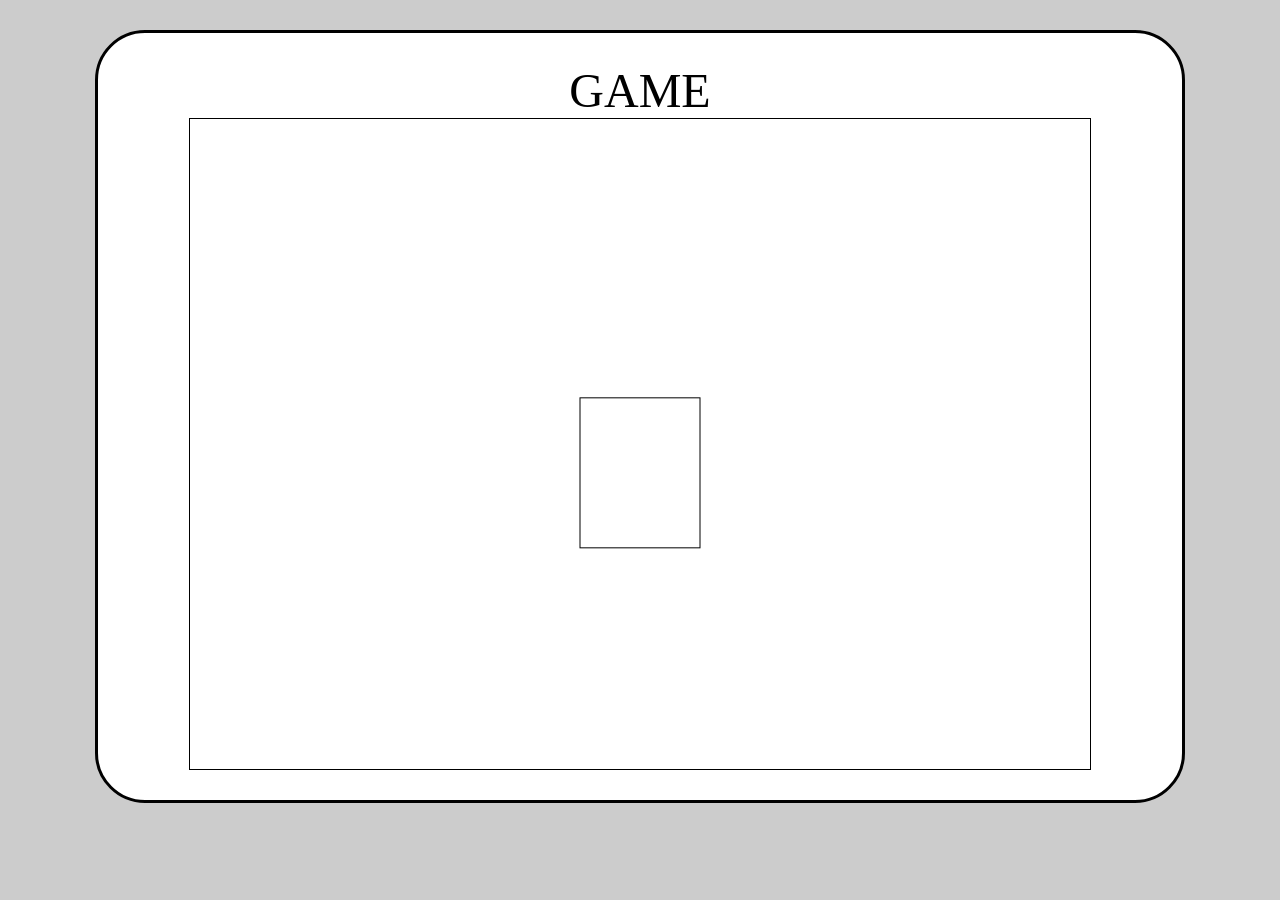
<file: cakecrash/index.html>
<!doctype html>
<html>
<head>
<script type="text/javascript" src="launch.js"></script>
<link type="text/css" rel="stylesheet" href="launch.css" />
</head>
<body>
<!--[if lte IE 8]>
<div id="errorbanner">YOUR VERSION OF IE IS UNSUPPORTED</div>
<![endif]-->
<div id="wrapper">
	<p>GAME</p>
	<canvas id="game" width="900" height="650"></canvas>
</div>
</body>
</html>
</file>
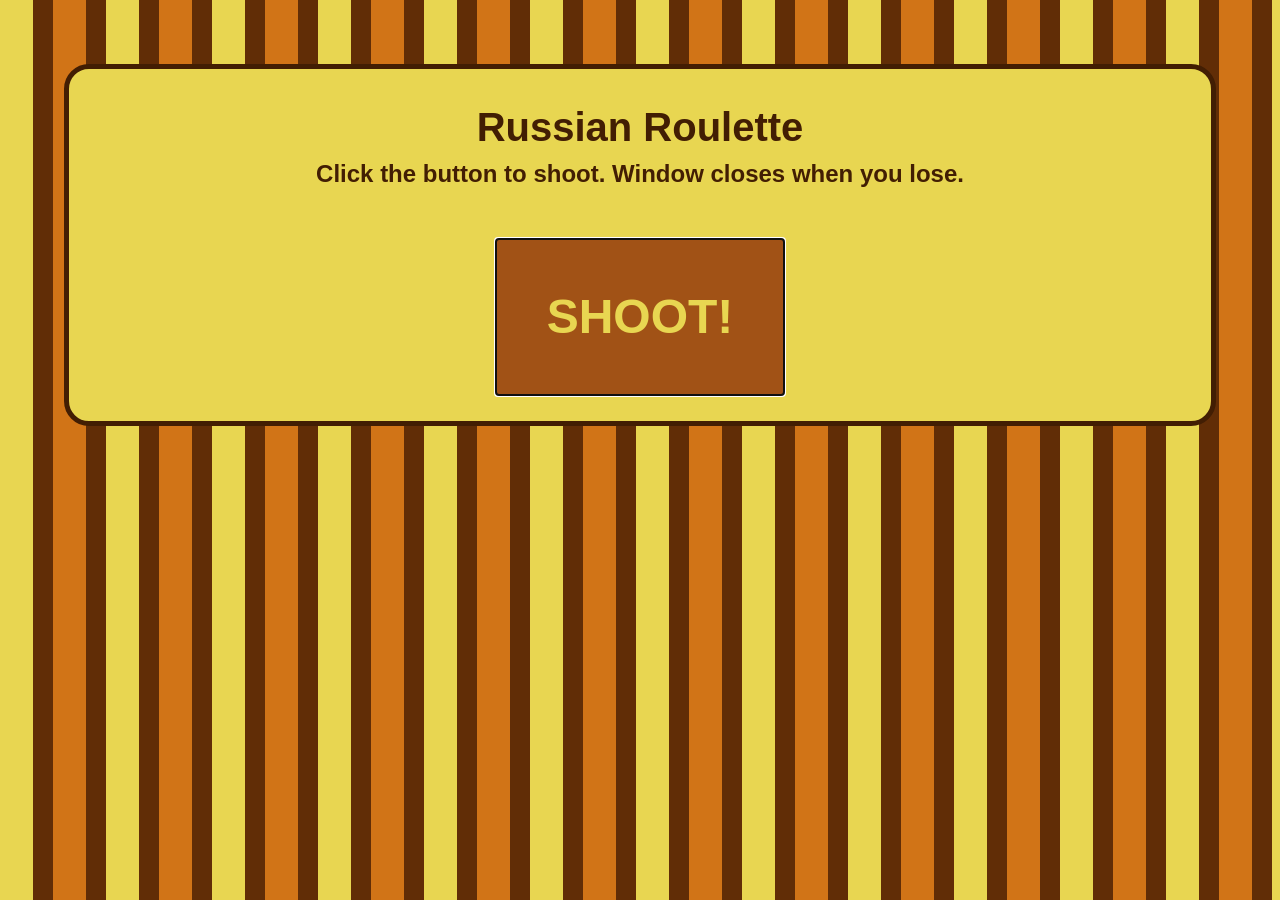
<file: russianroulette/index.html>
<!doctype html>
<head>
<title>RUSSIAN ROULETTE</title>
<style type="text/css">
	* {
		margin: 0;
		padding: 0;
	}

	body {
		background-image: url("stripes.png");
		background-repeat: repeat;
	}

	#content{
		background-color: #E8D651;
		border: thick solid #421E03;
		-webkit-border-radius: 25px;
		-moz-border-radius: 25px;
		border-radius: 25px;
		margin: 5%;
		padding: 2% 5%;
		color: #421E03;
		text-align: center;
		font-family: Georgia, sans-serif;
	}

	#content h1{
		font-size: 2.5em;
		margin: 1%;
	}

	#content h2{
		font-size: 1.5em;
		margin-bottom: 5%;
	}

	#content #roulette button{
		color: #E8D651;
		background-color: #A15216;
		border: none;
		padding: 5%;
		font-size: 3em;
		font-weight: bold;
	}

</style>
</head>
<body>

	<script type="text/javascript">
	function getRandomArbitrary (min, max) {
    return Math.floor(Math.random() * (max - min +1)) + min;
	}

	function shoot(){
		var result = getRandomArbitrary(1, 6);
		console.log("The result: " + result);
		interpret(result);
	}

	function interpret(result){
		if(result === 1){
			alert("YOU DIED!");
			close();
		}
		else{
			alert("You lived.");
		}
	}
	</script>
	<div id="content">
		<h1>Russian Roulette</h1>
		<h2>Click the button to shoot. Window closes when you lose.</h2>

		<div id="roulette">
			<button id="shoot" type="button" autofocus onclick="shoot()">SHOOT!</button>
		</div>
	</div>
</body>
</file>
<file: cakecrash/launch.css>
* {
	margin: 0px;
	padding: 0px;
}

body {
	background-color: #cccccc;
}

#wrapper {
	height: auto;
	width: 1024px;
	border-radius: 50px;
	background-color: white;
	border: solid medium black;
	margin: 0 auto;
	padding: 30px;
	margin-top: 30px;
}

#wrapper p {
	text-align: center;
	font-size: 3em;
	font-family: Verdana Georgia sans-serif;
}

#game {
	border: thin solid black;
	margin: 0 auto;
	display: block;
}
</file>
